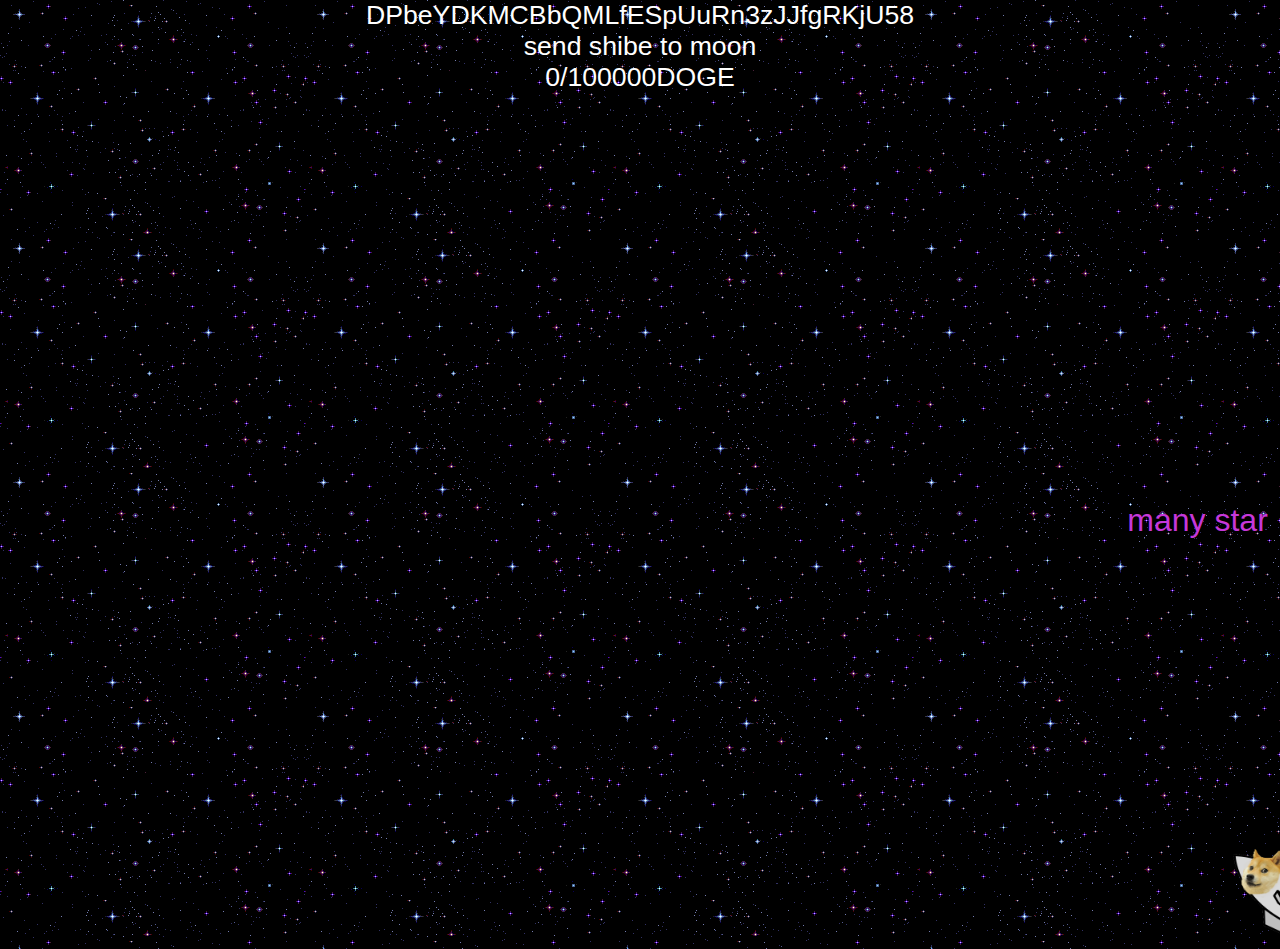
<file: index.html>
<!doctype html>
<meta charset=utf-8>
<title>such doge, many to the moon, wow</title>
<link rel=stylesheet href=verystyle.css>

<div id=address>
    DPbeYDKMCBbQMLfESpUuRn3zJJfgRKjU58<br>
    send shibe to moon<br>
    <div id=total>0/100000DOGE</div>
</div>
<img id=dogerocket src=dogerocket.png alt="doge rocket">

<script src=suchscript.js></script>
<noscript>Much not JavaScript, very browser outdate, wow, plz fix</noscript>
</file>
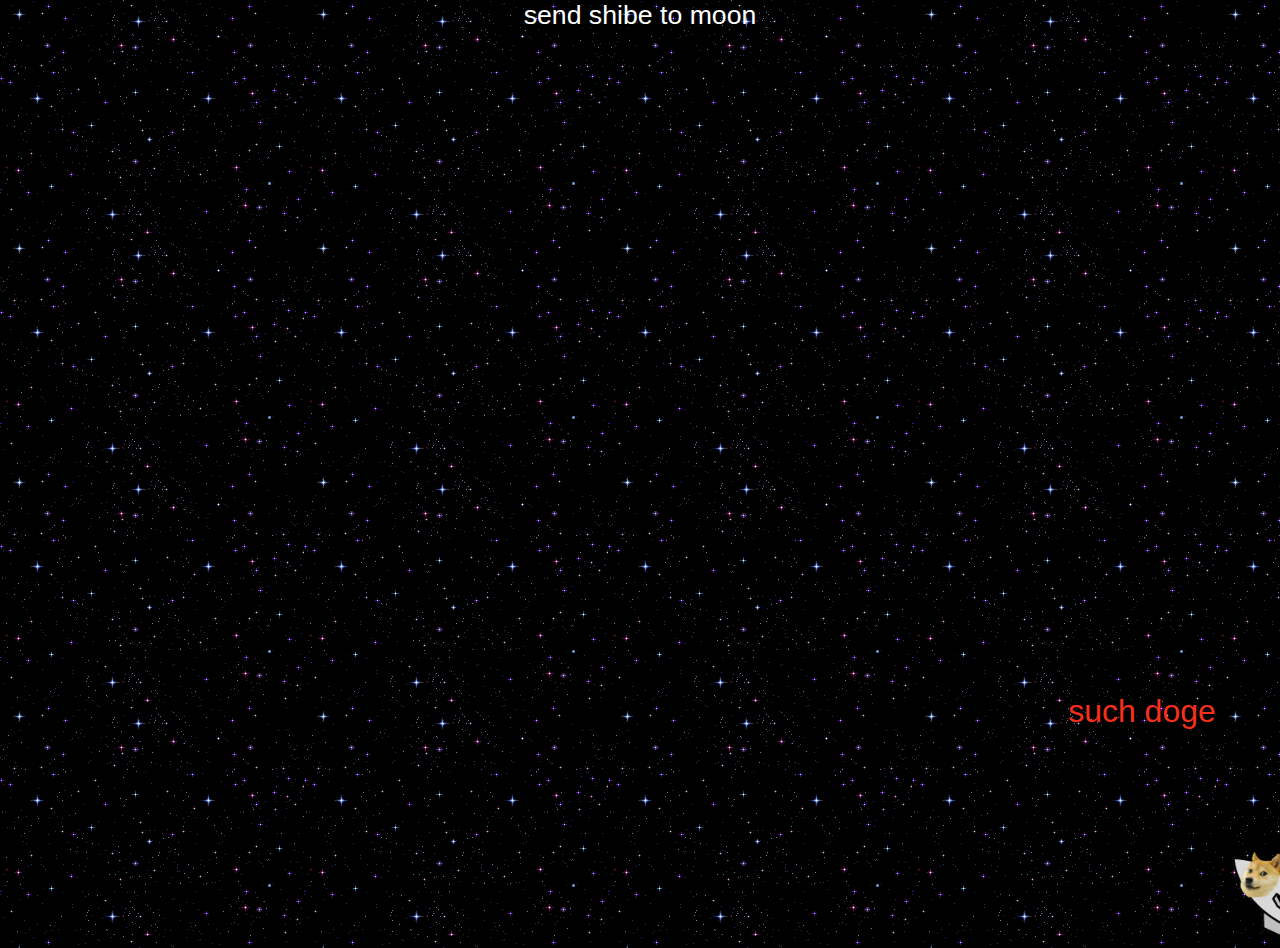
<file: htdocs/index.html>
<!doctype html>
<meta charset=utf-8>
<title>such doge, many to the moon, wow</title>
<link rel=stylesheet href=verystyle.css>

<div id=top>
    <div id=address></div>
    send shibe to moon
    <div id=total></div>
</div>
<img id=dogerocket src=dogerocket.png alt="doge rocket">

<script src=suchscript.js></script>
<noscript>Much not JavaScript, very browser outdate, wow, plz fix</noscript>
</file>
